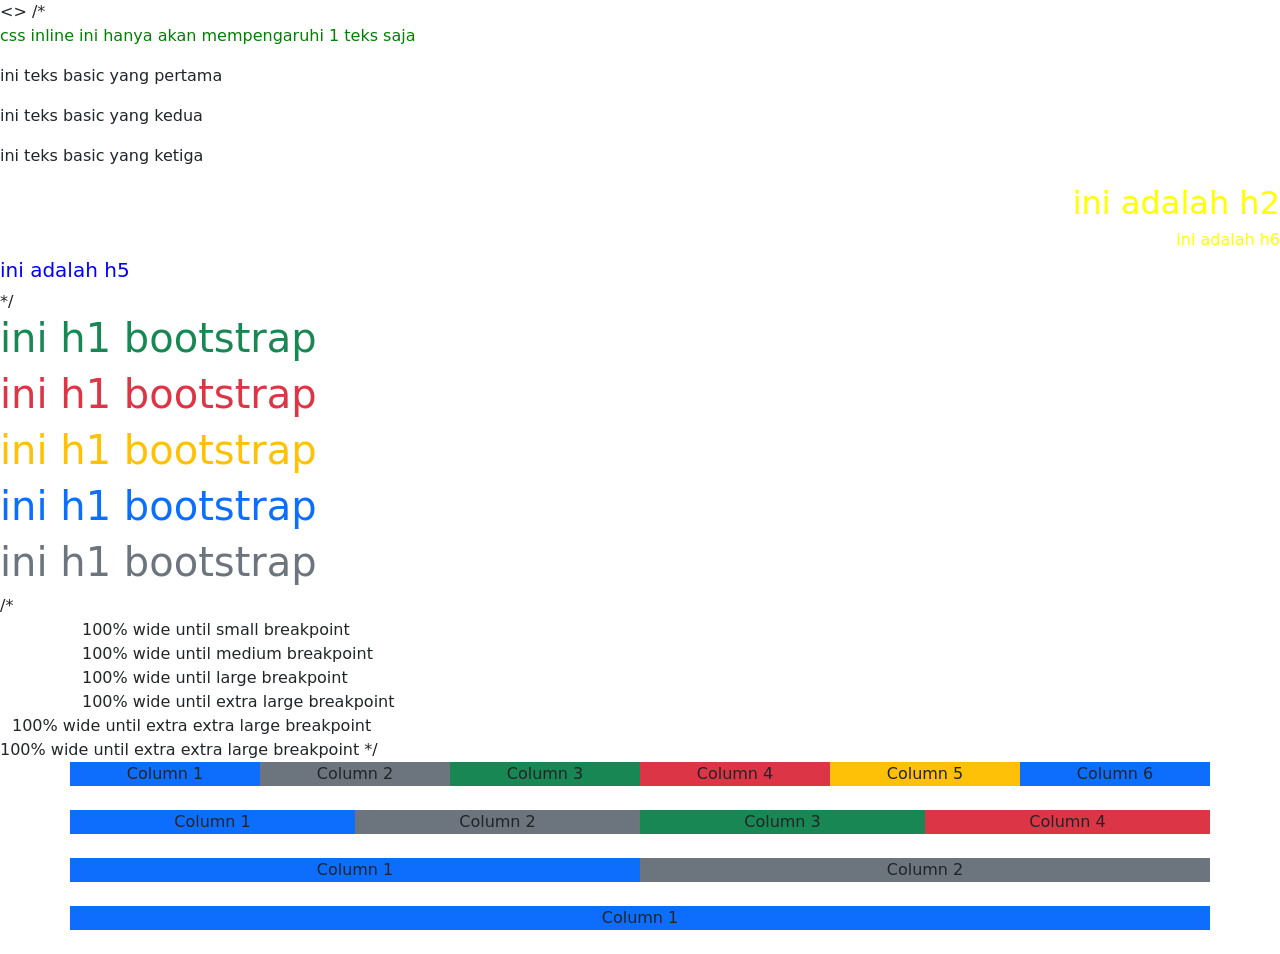
<file: css.html>
<!DOCTYPE html>
<html lang="en">
<head>
    <meta charset="UTF-8">
    <meta name="viewport" content="width=, initial-scale=1.0">
    <title>Belajar CSS</title>
    <link rel="stylesheet" href="style.css">
    <!-- href nya harus sama dengan nama file css nya, jika tidak maka css tidak akan terbaca -->
    <style>
        /* p {
            color: red;
        } */
        

        <!--ini akan menimpa css eksternal, ini css internal-->
    </style>
        <link href="https://cdn.jsdelivr.net/npm/bootstrap@5.3.8/dist/css/bootstrap.min.css" rel="stylesheet" integrity="sha384-sRIl4kxILFvY47J16cr9ZwB07vP4J8+LH7qKQnuqkuIAvNWLzeN8tE5YBujZqJLB" crossorigin="anonymous">
</head>
<>
    /* <p style="color: green;">css inline ini hanya akan mempengaruhi 1 teks saja</p>
    
    <p>ini teks basic yang pertama</p>
    <p>ini teks basic yang kedua</p>
    <p>ini teks basic yang ketiga</p>
    
    <h2 class="class_warna">ini adalah h2</h2>
    <h6 class="class_warna">ini adalah h6</h6>

    <h5 id="design_spesific">ini adalah h5</h5> */
    <h1 class="text-success">ini h1 bootstrap</h1>
    <h1 class="text-danger">ini h1 bootstrap</h1>
    <h1 class="text-warning">ini h1 bootstrap</h1>
    <h1 class="text-primary">ini h1 bootstrap</h1>
    <h1 class="text-secondary">ini h1 bootstrap</h1>
    
    /* <div class="container-sm">100% wide until small breakpoint</div>
    <div class="container-md">100% wide until medium breakpoint</div>
    <div class="container-lg">100% wide until large breakpoint</div>
    <div class="container-xl">100% wide until extra large breakpoint</div>
    <div class="container-xxl">100% wide until extra extra large breakpoint</div></div>
        100% wide until extra extra large breakpoint</div>
     */
    <br>
    <div class="container text-center">
    <div class="row">
    <div class="col bg-primary">Column 1</div>
    <div class="col bg-secondary">Column 2</div>
    <div class="col bg-success">Column 3</div>
    <div class="col bg-danger">Column 4</div>
    <div class="col bg-warning">Column 5</div>
    <div class="col bg-primary">Column 6</div>
    </div>
    <br>
    <div class ="row">
    <div class="col bg-primary">Column 1</div>
    <div class="col bg-secondary">Column 2</div>
    <div class="col bg-success">Column 3</div>
    <div class="col bg-danger">Column 4</div>
    </div>
    <br>
    <div class ="row">
    <div class="col bg-primary">Column 1</div>
    <div class="col bg-secondary">Column 2</div>
    </div>
    <br>
    <div class ="row">
    <div class="col bg-primary">Column 1</div>
    </div>
    <br>
    <script src="https://cdn.jsdelivr.net/npm/bootstrap@5.3.8/dist/js/bootstrap.min.js" integrity="sha384-IbbVYUew+OrCXaRkfj" crossorigin="anonymous"></script>


</body>
</html>
</file>
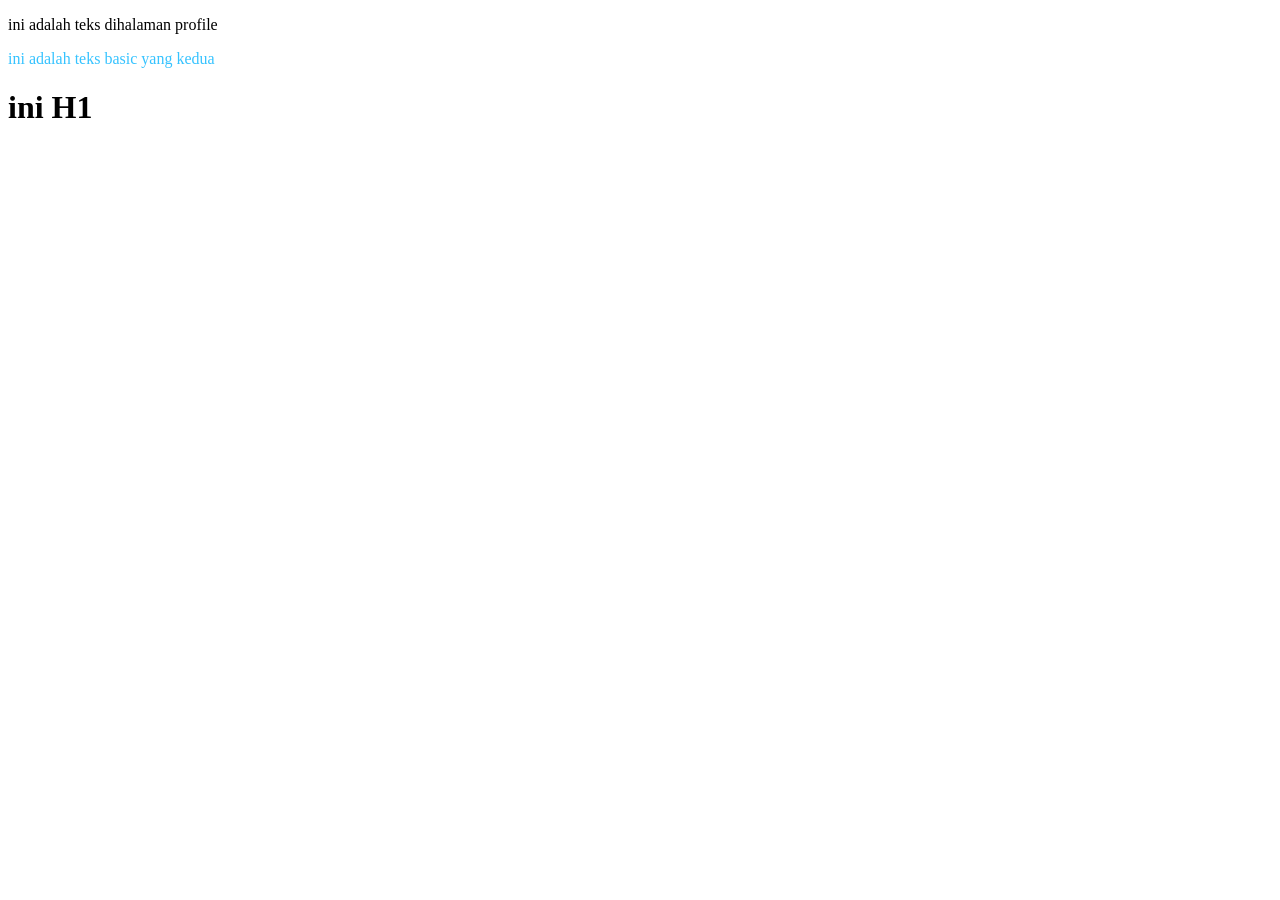
<file: profile.html>
<!DOCTYPE html>
<html lang="en">
<head>
    <meta charset="UTF-8">
    <meta name="viewport" content="width=device-width, initial-scale=1.0">
    <title>Profile</title>
    <link rel="stylesheet" href="style.css">
</head>
<body>
    <p>ini adalah teks dihalaman profile</p>
    <!--ini bakal jadi warna biru di tampilannya-->
    <p style="color: rgb(54, 195, 255)">ini adalah teks basic yang kedua</p>
    <h1>ini H1</h1>
</body>
</html>
</file>
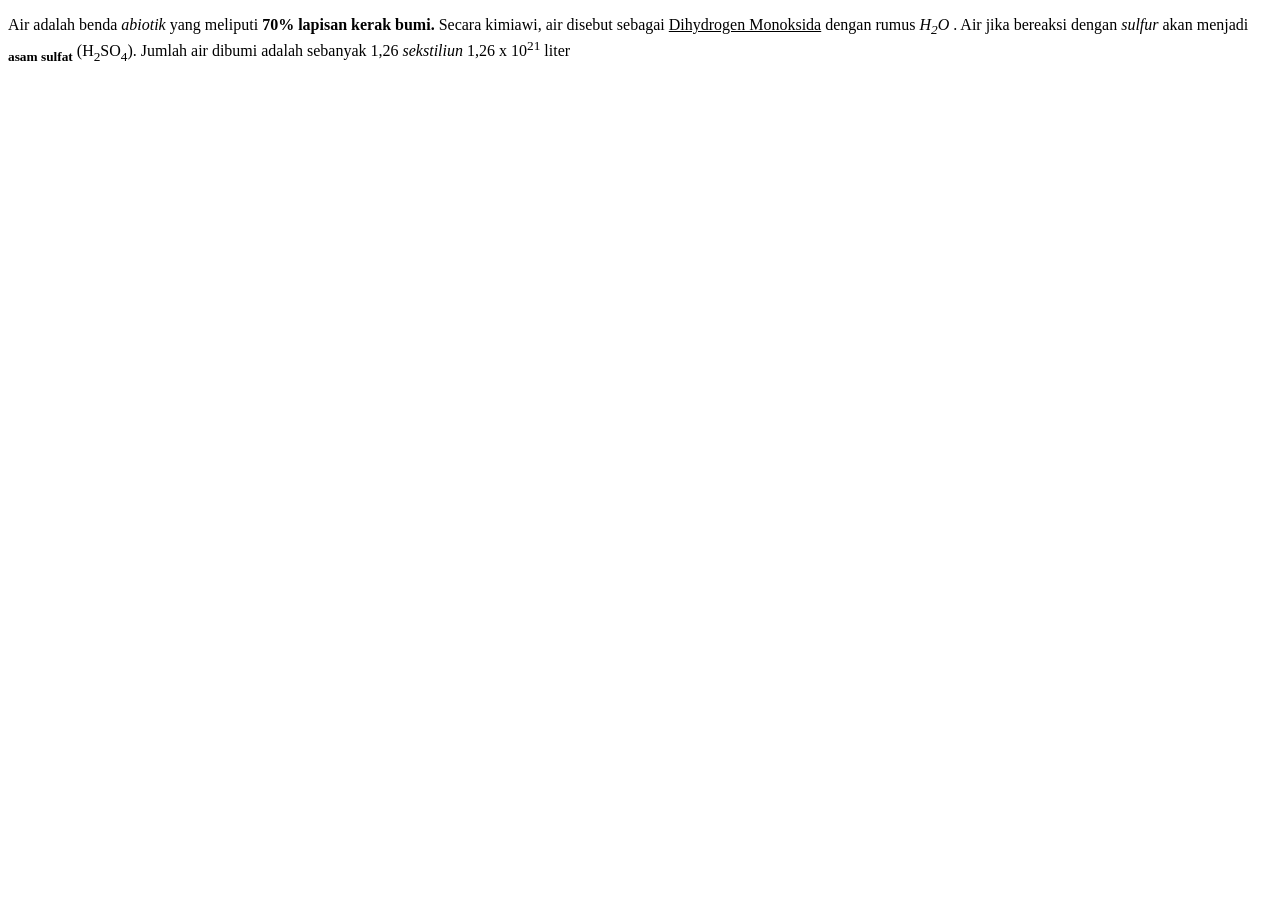
<file: try.html>
<!DOCTYPE html>
<html lang="en">
<head>
    <meta charset="UTF-8">
    <meta name="viewport" content="width=device-width, initial-scale=1.0">
    <title>Latihan 1</title>
</head>
<body>
    <p>Air adalah benda <i>abiotik</i> yang meliputi <b>70% lapisan kerak bumi.</b> Secara kimiawi, air disebut sebagai <u>Dihydrogen Monoksida</u> dengan rumus <i>H<sub>2</sub>O</i> . Air jika bereaksi dengan <i>sulfur</i> akan menjadi <b><sub>asam sulfat</sub></b> (H<sub>2</sub>SO<sub>4</sub>). Jumlah air dibumi adalah sebanyak 1,26 <i>sekstiliun</i> 1,26 x 10<sup>21</sup> liter</p>
</body>
</html>
</file>
<file: style.css>
/* selector element tertentu
p{
    color : blue;
    text-align: center;
    font-weight: bold;
}
h1{
    text-align: left;
}
/*selector universal*/
/*{
    color: hsl(240, 100%, 50%);
} */
/* selector class*/
.class_warna{
    color: yellow;
    text-align: right;
}
/* selector id*/
#design_spesific{
    color : blue;
}
</file>
